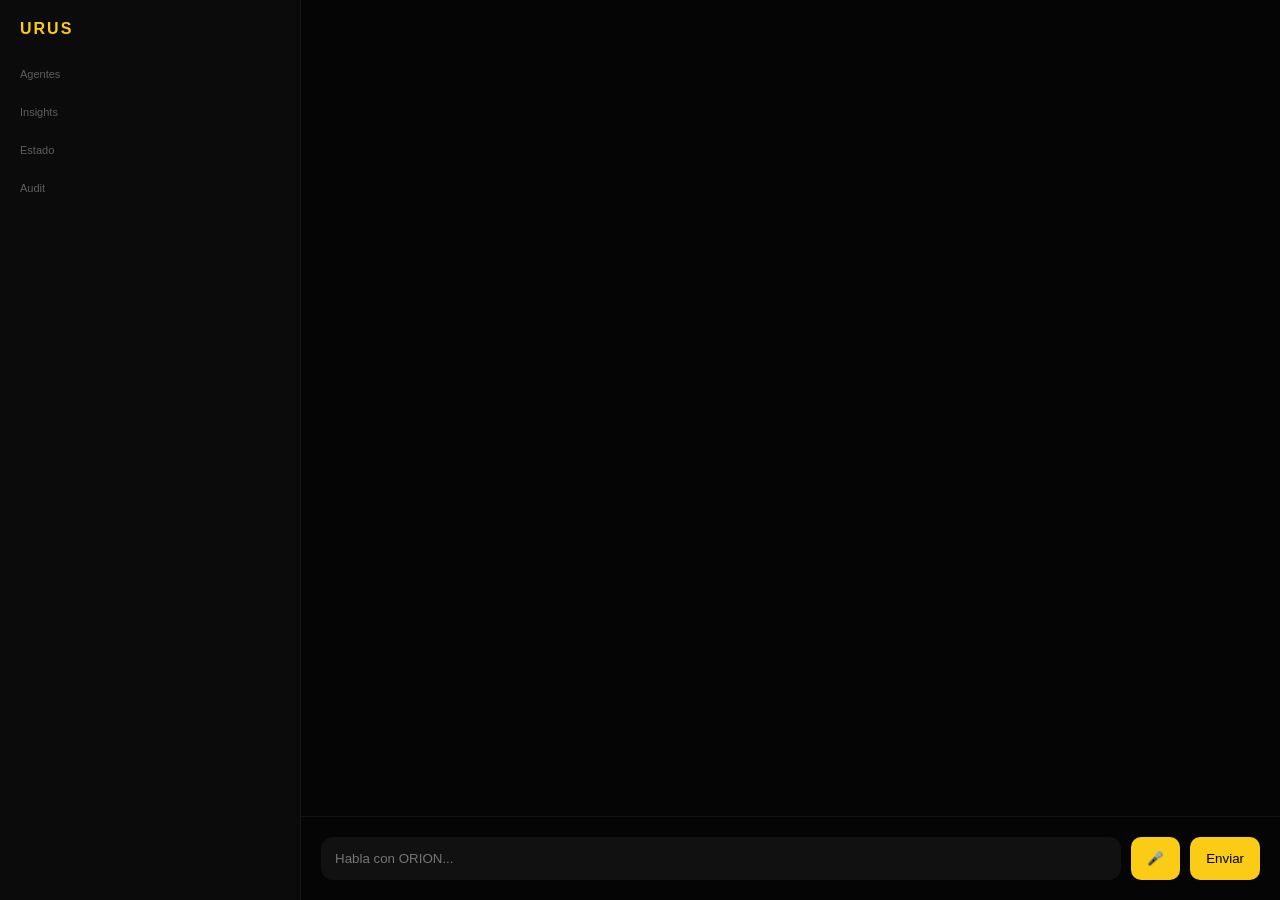
<file: index.html>
<!DOCTYPE html>
<html lang="en">
<head>
<meta charset="UTF-8" />
<title>URUS — ORION</title>
<link rel="stylesheet" href="style.css" />
</head>
<body>

<div class="app">

  <!-- SIDEBAR -->
  <div class="sidebar">
    <div class="brand">URUS</div>

    <div class="panel">
      <div class="title">Agentes</div>
      <div id="agents"></div>
    </div>

    <div class="panel">
      <div class="title">Insights</div>
      <div id="insights"></div>
    </div>

    <div class="panel">
      <div class="title">Estado</div>
      <div id="status"></div>
    </div>

    <div class="panel">
      <div class="title">Audit</div>
      <div id="audit"></div>
    </div>
  </div>

  <!-- MAIN -->
  <div class="main">

    <div class="chat" id="chat"></div>

    <div class="loader hidden" id="loader">
      <span></span><span></span><span></span>
    </div>

    <div class="input-bar">
      <input id="input" placeholder="Habla con ORION..." />
      <button onclick="startVoice()">🎤</button>
      <button onclick="sendMessage()">Enviar</button>
    </div>

  </div>

</div>

<script src="app.js"></script>
</body>
</html>
</file>
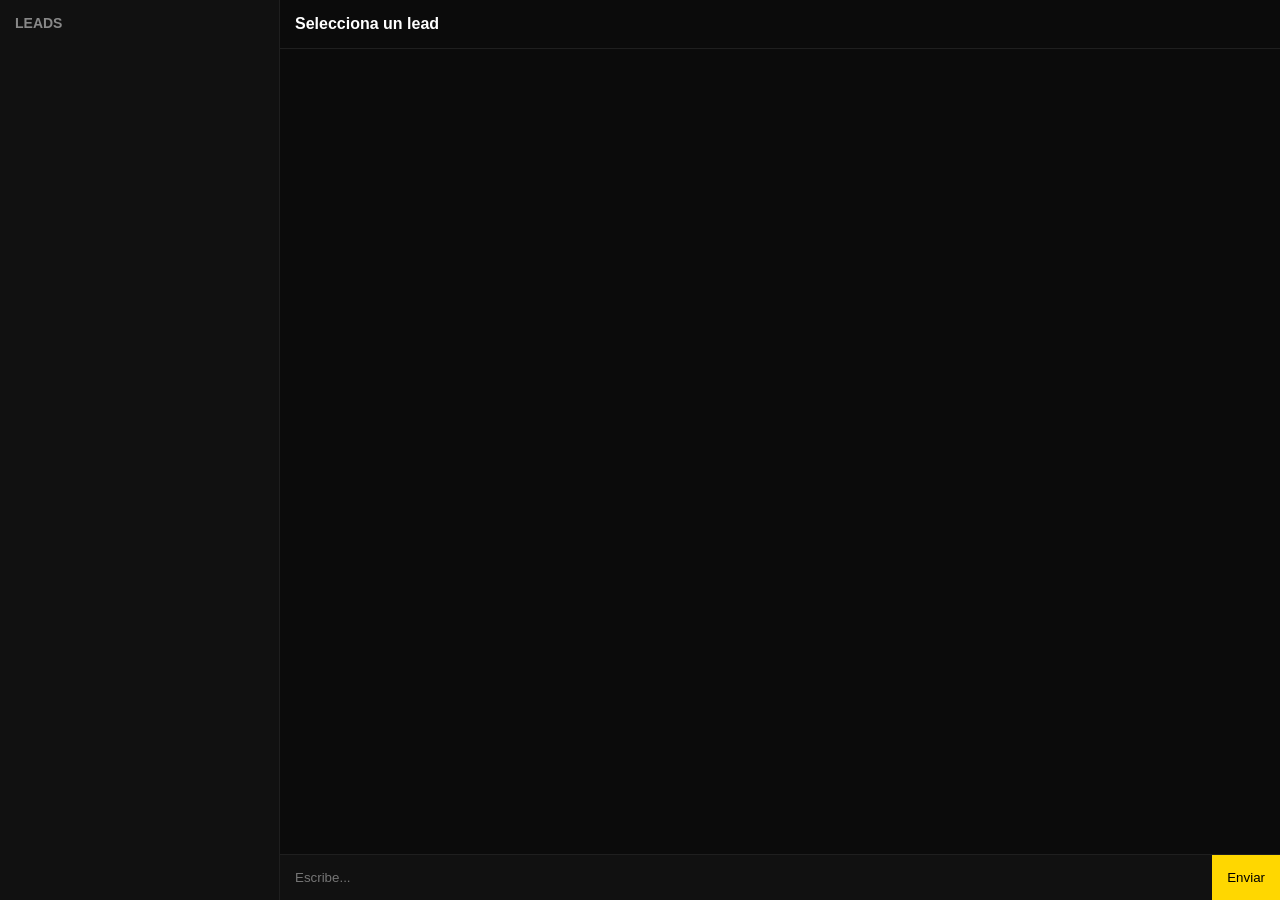
<file: dashboard.html>
<!DOCTYPE html>
<html lang="es">
<head>
<meta charset="UTF-8" />
<title>URUS — Lead Dashboard</title>

<style>
* { box-sizing: border-box; }
body {
  margin: 0;
  font-family: -apple-system, BlinkMacSystemFont, sans-serif;
  background: #0b0b0b;
  color: #fff;
}

.app {
  display: flex;
  height: 100vh;
}

/* SIDEBAR */
.sidebar {
  width: 280px;
  background: #111;
  border-right: 1px solid #1f1f1f;
  padding: 15px;
}

.sidebar h2 {
  margin-top: 0;
  font-size: 14px;
  color: #888;
}

.lead {
  padding: 10px;
  border-radius: 8px;
  cursor: pointer;
  margin-bottom: 6px;
  background: #151515;
  transition: 0.2s;
}

.lead:hover {
  background: #1f1f1f;
}

/* MAIN */
.main {
  flex: 1;
  display: flex;
  flex-direction: column;
}

.header {
  padding: 15px;
  border-bottom: 1px solid #1f1f1f;
  font-weight: bold;
}

.chat {
  flex: 1;
  overflow-y: auto;
  padding: 20px;
}

/* MESSAGES */
.msg {
  margin-bottom: 10px;
  max-width: 70%;
  padding: 10px;
  border-radius: 10px;
}

.inbound {
  background: #1f1f1f;
}

.outbound {
  background: gold;
  color: black;
  margin-left: auto;
}

/* INPUT */
.input {
  display: flex;
  border-top: 1px solid #1f1f1f;
}

input {
  flex: 1;
  padding: 15px;
  border: none;
  outline: none;
  background: #111;
  color: white;
}

button {
  padding: 15px;
  border: none;
  background: gold;
  cursor: pointer;
}
</style>
</head>

<body>

<div class="app">

  <!-- SIDEBAR -->
  <div class="sidebar">
    <h2>LEADS</h2>
    <div id="leads"></div>
  </div>

  <!-- MAIN -->
  <div class="main">

    <div class="header" id="leadName">
      Selecciona un lead
    </div>

    <div id="chat" class="chat"></div>

    <div class="input">
      <input id="input" placeholder="Escribe..." />
      <button onclick="sendMessage()">Enviar</button>
    </div>

  </div>

</div>

<script>
const BACKEND = "https://urus-backend-production.up.railway.app"

let currentLead = null

async function loadLeads() {
  const res = await fetch(BACKEND + "/v1/wa/leads")
  const leads = await res.json()

  const container = document.getElementById("leads")
  container.innerHTML = ""

  leads.forEach(l => {
    const div = document.createElement("div")
    div.className = "lead"
    div.innerText = l.name || l.phone || "Lead"
    div.onclick = () => selectLead(l)
    container.appendChild(div)
  })
}

async function selectLead(lead) {
  currentLead = lead

  document.getElementById("leadName").innerText =
    lead.name || lead.phone

  const res = await fetch(BACKEND + "/v1/wa/messages/" + lead.id)
  const messages = await res.json()

  const chat = document.getElementById("chat")
  chat.innerHTML = ""

  messages.forEach(m => {
    const div = document.createElement("div")
    div.className = "msg " + m.direction
    div.innerText = m.body
    chat.appendChild(div)
  })

  chat.scrollTop = chat.scrollHeight
}

async function sendMessage() {
  const input = document.getElementById("input")
  const text = input.value.trim()

  if (!text || !currentLead) return

  await fetch(BACKEND + "/v1/wa/message/" + currentLead.id, {
    method: "POST",
    headers: {
      "Content-Type": "application/json"
    },
    body: JSON.stringify({ message: text })
  })

  input.value = ""
  selectLead(currentLead)
}

loadLeads()
</script>

</body>
</html>
</file>
<file: style.css>
body {
  margin: 0;
  background: #050505;
  color: white;
  font-family: -apple-system, BlinkMacSystemFont, sans-serif;
}

/* LAYOUT */
.app {
  display: flex;
  height: 100vh;
}

/* SIDEBAR */
.sidebar {
  width: 260px;
  background: #0b0b0b;
  border-right: 1px solid rgba(255,255,255,0.05);
  padding: 20px;
  display: flex;
  flex-direction: column;
  gap: 20px;
}

.brand {
  font-weight: 600;
  color: #facc15;
  letter-spacing: 2px;
  margin-bottom: 10px;
}

.panel {
  font-size: 12px;
  opacity: 0.85;
}

.title {
  font-size: 11px;
  opacity: 0.4;
  margin-bottom: 6px;
}

.panel div {
  margin-bottom: 6px;
}

/* MAIN */
.main {
  flex: 1;
  display: flex;
  flex-direction: column;
}

/* CHAT */
.chat {
  flex: 1;
  overflow-y: auto;
  padding: 40px;
  display: flex;
  flex-direction: column;
  gap: 18px;
}

/* MENSAJES */
.message {
  max-width: 600px;
}

.user {
  align-self: flex-end;
}

.orion {
  align-self: flex-start;
}

.bubble {
  padding: 14px 18px;
  border-radius: 14px;
  line-height: 1.6;
  white-space: pre-wrap;
}

/* USER */
.user .bubble {
  background: #facc15;
  color: black;
}

/* ORION */
.orion .bubble {
  background: rgba(255,255,255,0.06);
  border: 1px solid rgba(255,255,255,0.08);
}

/* VOICE BTN */
.voice-btn {
  margin-top: 6px;
  background: none;
  border: none;
  color: #facc15;
  cursor: pointer;
  opacity: 0.6;
}
.voice-btn:hover {
  opacity: 1;
}

/* INPUT */
.input-bar {
  display: flex;
  padding: 20px;
  border-top: 1px solid rgba(255,255,255,0.05);
  gap: 10px;
}

input {
  flex: 1;
  padding: 14px;
  border-radius: 12px;
  border: none;
  background: #111;
  color: white;
}

button {
  background: #facc15;
  border: none;
  padding: 0 16px;
  border-radius: 10px;
  cursor: pointer;
}

/* LOADER */
.loader {
  display: flex;
  gap: 6px;
  padding-left: 40px;
}

.loader span {
  width: 6px;
  height: 6px;
  background: #888;
  border-radius: 50%;
  animation: blink 1.2s infinite;
}

@keyframes blink {
  0%,100%{opacity:0.2;}
  50%{opacity:1;}
}

.hidden {
  display: none;
}
</file>
